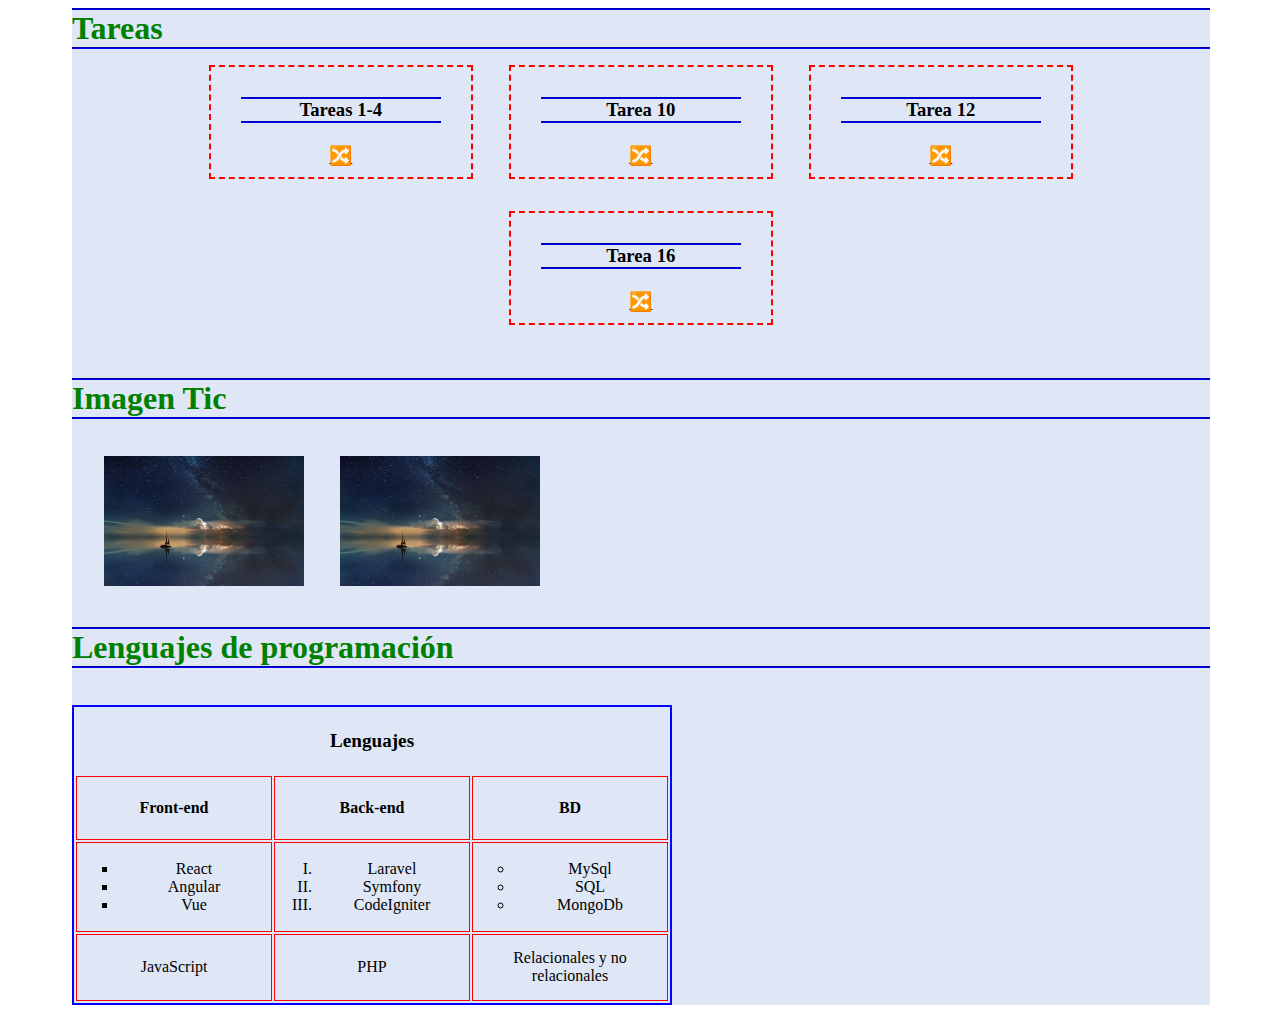
<file: index.html>
<!DOCTYPE html>
<html lang="es">
  <head>
    <meta charset="UTF-8" />
    <meta http-equiv="X-UA-Compatible" content="IE=edge" />
    <meta name="viewport" content="width=device-width, initial-scale=1.0" />
    <link rel="stylesheet" type="text/css" href="./css/Prueba2.css" />
    <title>Prueba 2 </title>
  </head>
  <body>
    <div class="principal">
      <h1>
        <hr />
        Tareas
        <hr />
      </h1>

      <center>
        <div class="con_marco">
          <h3>
            <hr />
            Tareas 1-4
            <hr />
            <br>
            <a href="./html/ejercicios1-4.html" target="_blank">🔀</a>

          </h3>
        </div>
        <div class="con_marco">
          <h3>
            <hr />
            Tarea 10
            <hr />
            <br>
            <a href="./html/ejercicio10.html" target="_blank">🔀</a>
          </h3>
        </div>
        <div class="con_marco">
          <h3>
            <hr />
            Tarea 12
            <hr />
            <br>
            <a href="./html/ejercicio12.html" target="_blank">🔀</a>
        </div>
        <div class="con_marco">
          <h3>
            <hr />
            Tarea 16 
            <hr />
            <br>
            <a href="./html/ejercicio16.html" target="_blank">🔀</a>
          </h3>
        </div>
        <br />

      </center>
      <h1>
        <br />
        <hr />
        Imagen Tic
        <hr />
      </h1>
      <br />
      <img src="./img/universe.jpg" alt="Universe">
      <img src="./img/universe.jpg" alt="Universe">
      <br>
      <h1>
        <br />
        <hr />
        Lenguajes de programación
        <hr />
      </h1>
    
  <br>
  
    <table>
        <th ></th>
        <th >Lenguajes</th>
        
        <th ></th>
      <tr>
        
        <td style="font-weight: bold;">Front-end</td>
        <td style="font-weight: bold;">Back-end</td>
        <td style="font-weight: bold;">BD</td>
   
      </tr>
      <tr>
        <td ><ul class="cuadrados"><li>React</li><li>Angular</li><li>Vue</li></ul></td>
        <td ><ol><li>Laravel</li><li>Symfony</li><li>CodeIgniter</li></ol></td>
        <td ><ul class="discos"><li>MySql</li><li>SQL</li><li>MongoDb</li></ul></td>
      </tr>
      <tr>
        <td >JavaScript</td>
        <td >PHP</td>
        <td >Relacionales y no relacionales</td>
      </tr>
      
    </table>

    </div>
  </body>
</html>
</file>
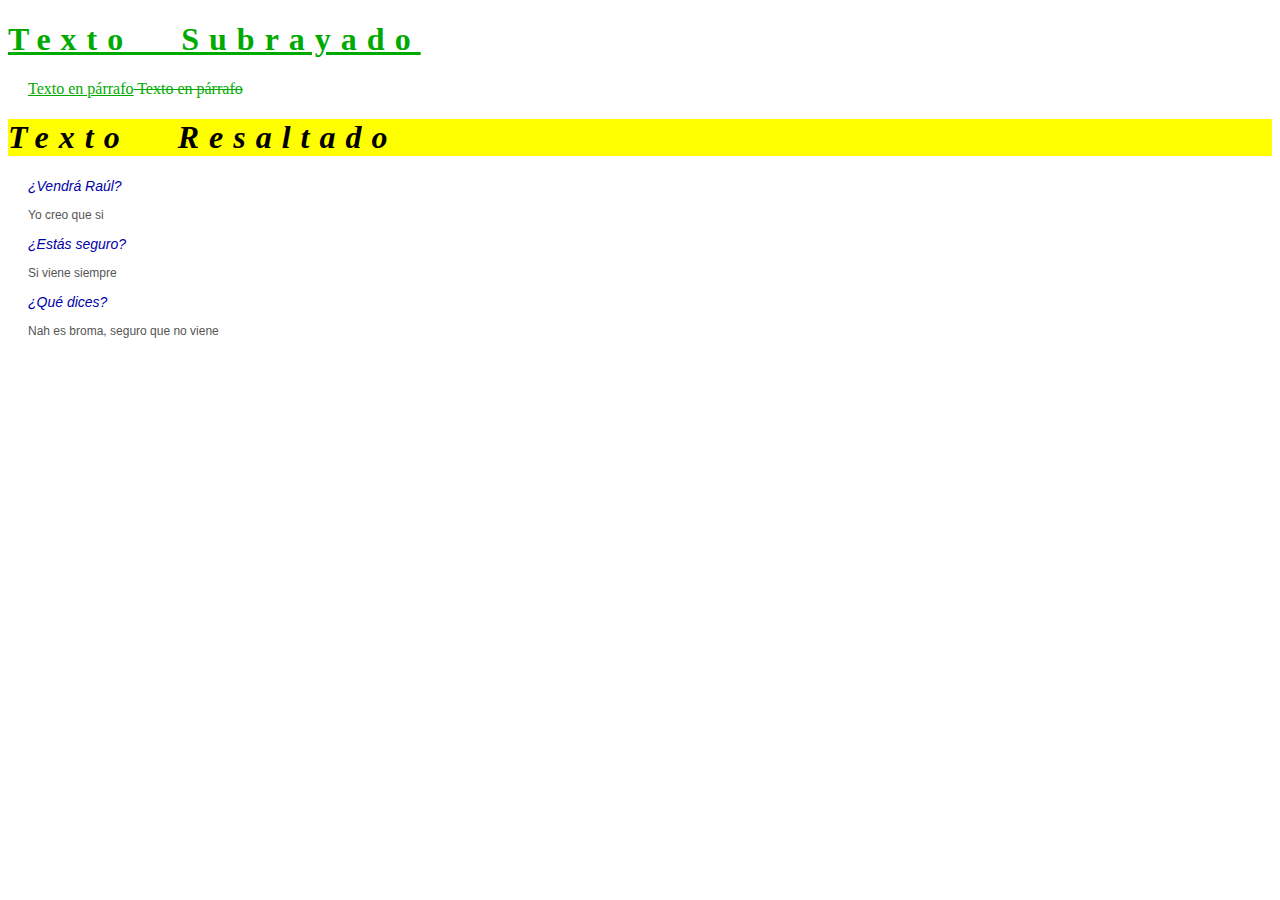
<file: html/ejercicio10.html>
<!DOCTYPE html>
<html lang="en">
  <head>
    <meta charset="UTF-8" />
    <meta
      http-equiv="X-UA-Compatible"
      content="IE=edge"
    />
    <meta
      name="viewport"
      content="width=device-width, initial-scale=1.0"
    />
    <link
      rel="stylesheet"
      type="text/css"
      href="../css/ejercicio10.css"
    />
    <title>Ejercicio 10</title>
  </head>
  <body>
    <h1 class="subrayado">Texto subrayado</h1>
    <p>
      <span class="subrayado"> Texto en párrafo</span
      ><span class="tachado"> Texto en párrafo</span>
    </p>
    <h1 class="resaltado">Texto resaltado</h1>
    <p class="pregunta">¿Vendrá Raúl?</p>
    <p class="respuesta">Yo creo que si</p>
    <p class="pregunta">¿Estás seguro?</p>
    <p class="respuesta">Si viene siempre</p>
    <p class="pregunta">¿Qué dices?</p>
    <p class="respuesta">Nah es broma, seguro que no viene</p>
  </body>
</html>
</file>
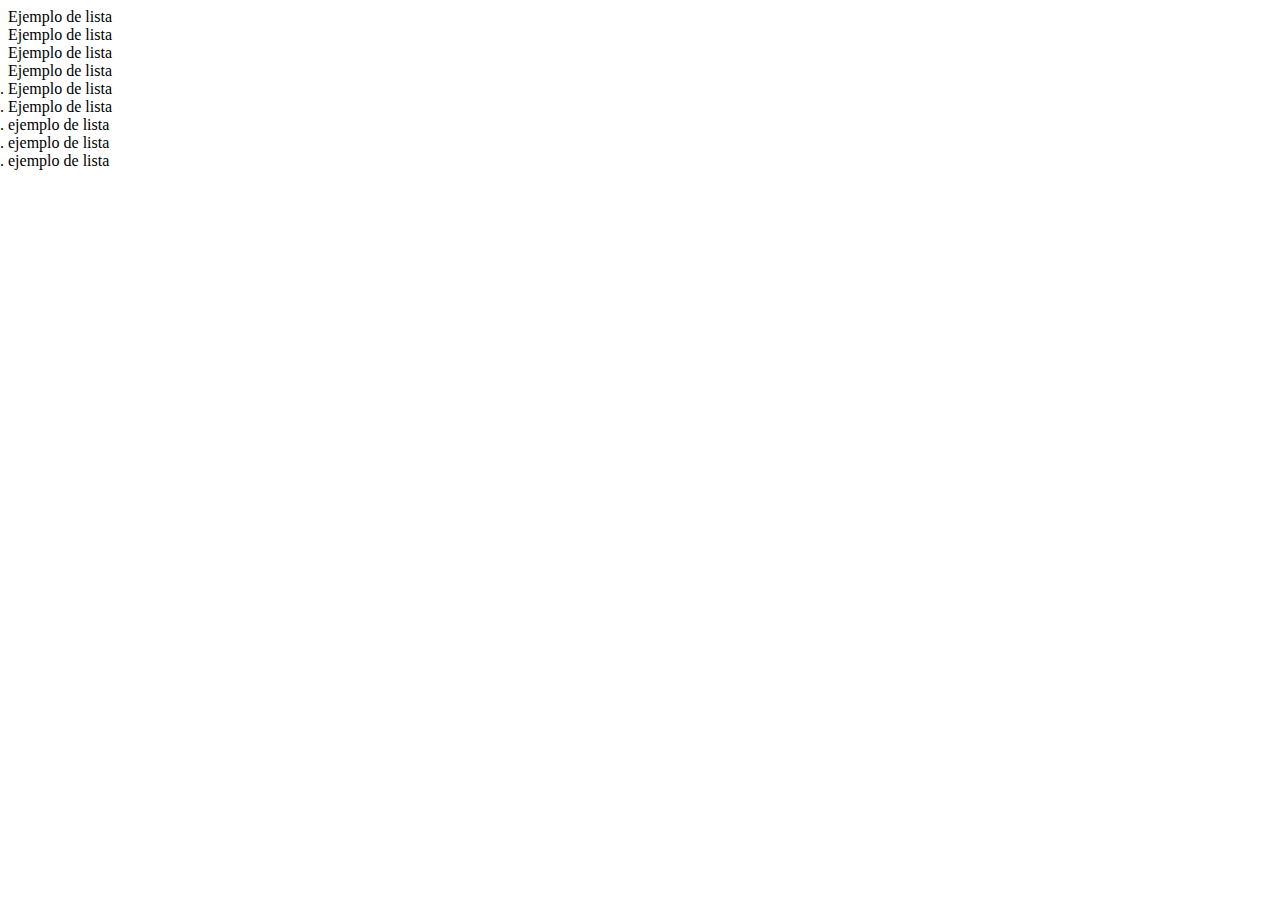
<file: html/ejercicio12.html>
<!DOCTYPE html>
<html lang="en">
  <head>
    <meta charset="UTF-8" />
    <meta
      http-equiv="X-UA-Compatible"
      content="IE=edge"
    />
    <meta
      name="viewport"
      content="width=device-width, initial-scale=1.0"
    />
    <link
      rel="stylesheet"
      type="text/css"
      href="../css/ejercicio12.css"
    />
    <title>Ejercicio 12</title>

    <li class="list1">Ejemplo de lista</li>
    <li class="list2">Ejemplo de lista</li>
    <li class="list3">Ejemplo de lista</li>
    <li class="list4">Ejemplo de lista</li>
    <li class="list5">Ejemplo de lista</li>
    <li class="list6">Ejemplo de lista</li>
    <li class="list7">ejemplo de lista</li>
    <li class="list8">ejemplo de lista</li>
    <li class="list9">ejemplo de lista</li>
  </head>
  <body></body>
</html>
</file>
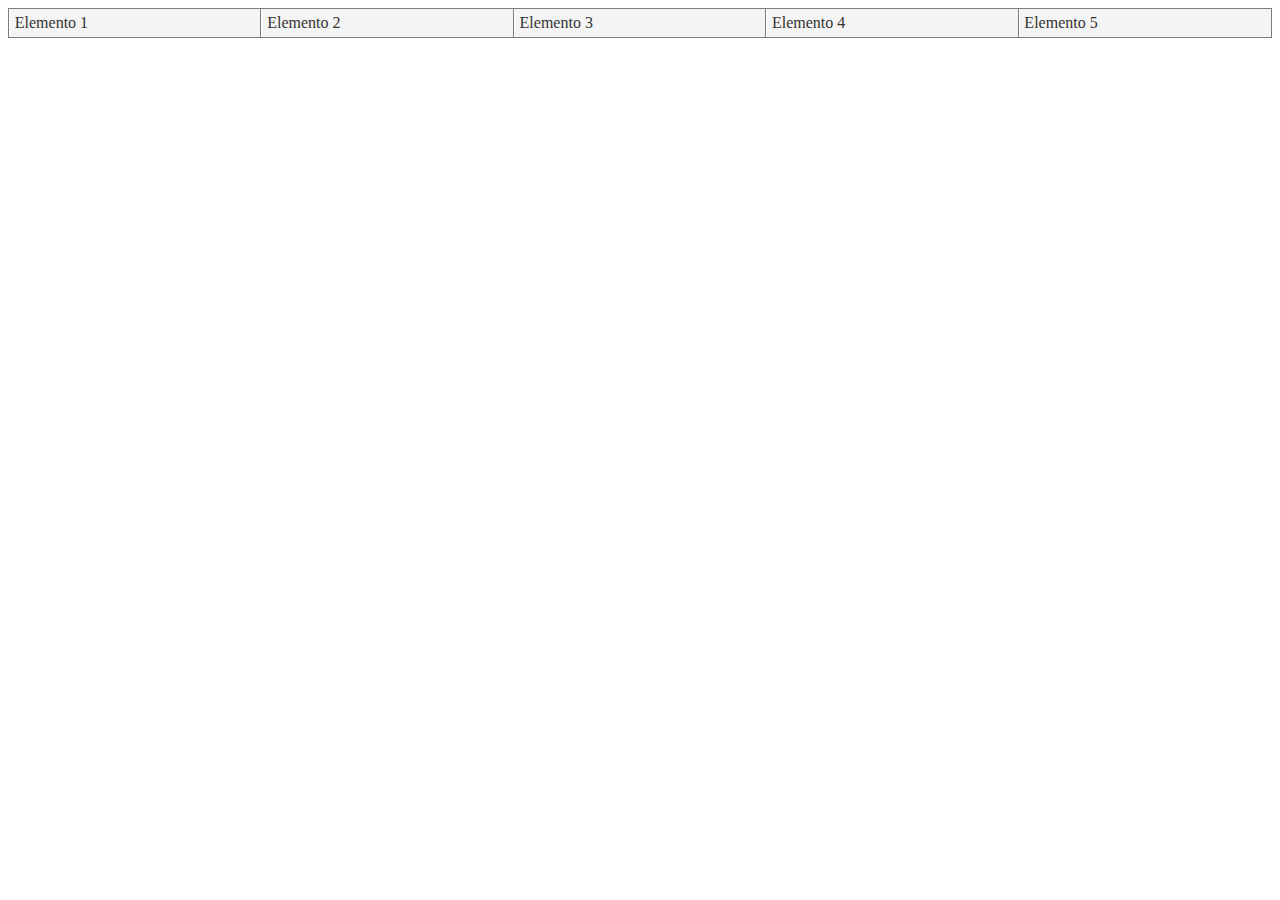
<file: html/ejercicio15.html>
<!DOCTYPE html>
<html lang="en">
  <head>
    <meta charset="UTF-8" />
    <meta
      http-equiv="X-UA-Compatible"
      content="IE=edge"
    />
    <meta
      name="viewport"
      content="width=device-width, initial-scale=1.0"
    />
    <link
      rel="stylesheet"
      href="../css/ejercicio15.css"
    />
    <title>Ejercicio 15</title>
    <ul>
      <li><a href="#">Elemento 1</a></li>
      <li><a href="#">Elemento 2</a></li>
      <li><a href="#">Elemento 3</a></li>
      <li><a href="#">Elemento 4</a></li>
      <li>
        <a
          href="#"
          style="border-right: none"
          >Elemento 5</a
        >
      </li>
    </ul>
  </head>
  <body></body>
</html>
</file>
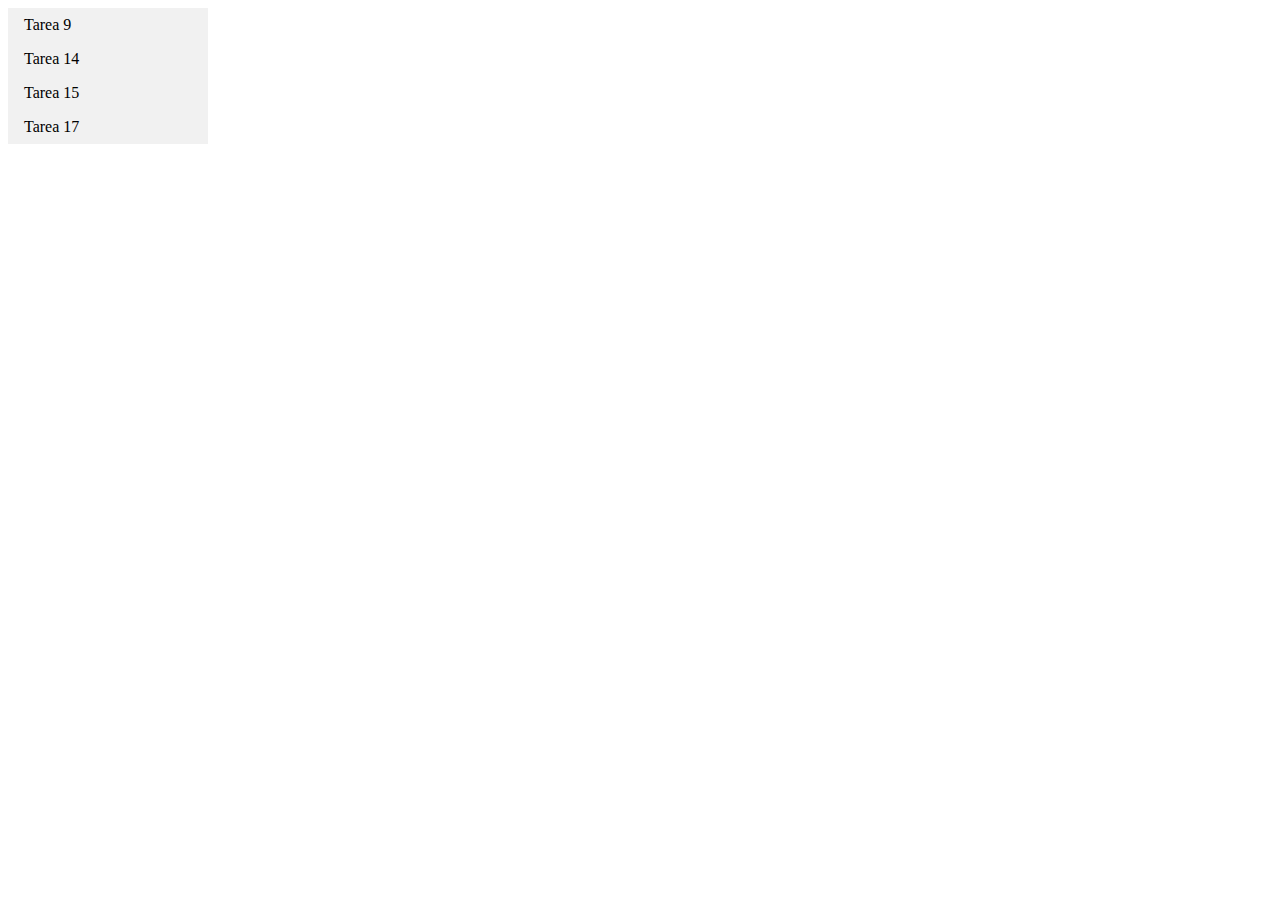
<file: html/ejercicio16.html>
<!DOCTYPE html>
<html lang="en">
  <head>
    <meta charset="UTF-8" />
    <meta
      http-equiv="X-UA-Compatible"
      content="IE=edge"
    />
    <meta
      name="viewport"
      content="width=device-width, initial-scale=1.0"
    />
    <link
      rel="stylesheet"
      type="text/css"
      href="../css/ejercicio16.css"
    />
    <title>Ejercicio 16</title>
  </head>
  <body>
    <ul>
      <li><a href="ejercicio9.html">Tarea 9</a></li>
      <li><a href="ejercicio14.html">Tarea 14</a></li>
      <li><a href="ejercicio15.html">Tarea 15</a></li>
      <li><a href="ejercicio17.html">Tarea 17</a></li>
    </ul>
  </body>
</html>
</file>
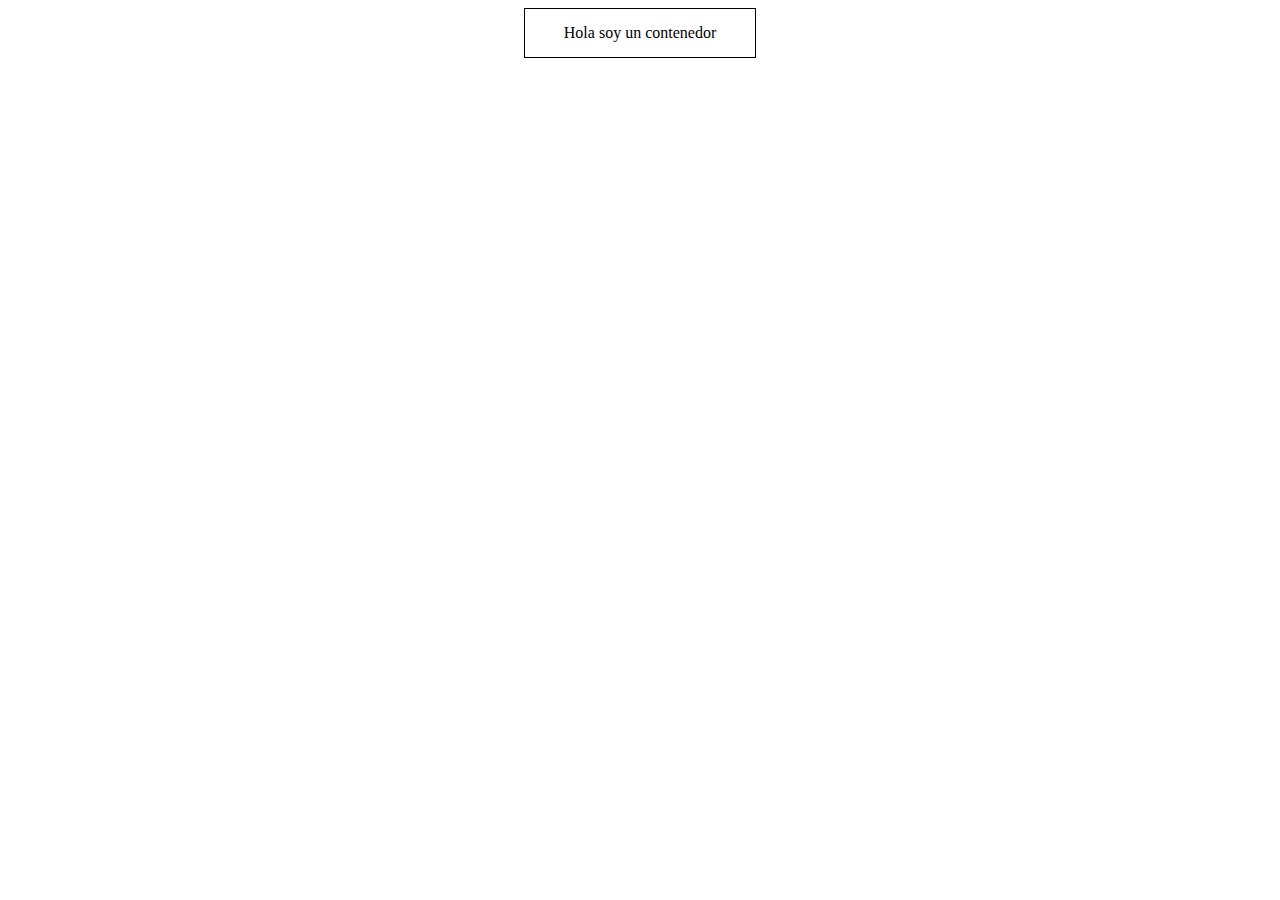
<file: html/ejercicio17.html>
<!DOCTYPE html>
<html lang="en">
  <head>
    <meta charset="UTF-8" />
    <meta
      http-equiv="X-UA-Compatible"
      content="IE=edge"
    />
    <meta
      name="viewport"
      content="width=device-width, initial-scale=1.0"
    />
    <link
      rel="stylesheet"
      href="../css/ejercicio17.css"
    />
    <title>Ejercicio 17</title>
  </head>
  <body>
    <div style="width: 100%">
      <div class="contenedor_principal">
        <center>
          <div class="con_marco">Hola soy un contenedor</div>
        </center>
      </div>
      <br />
    </div>
  </body>
</html>
</file>
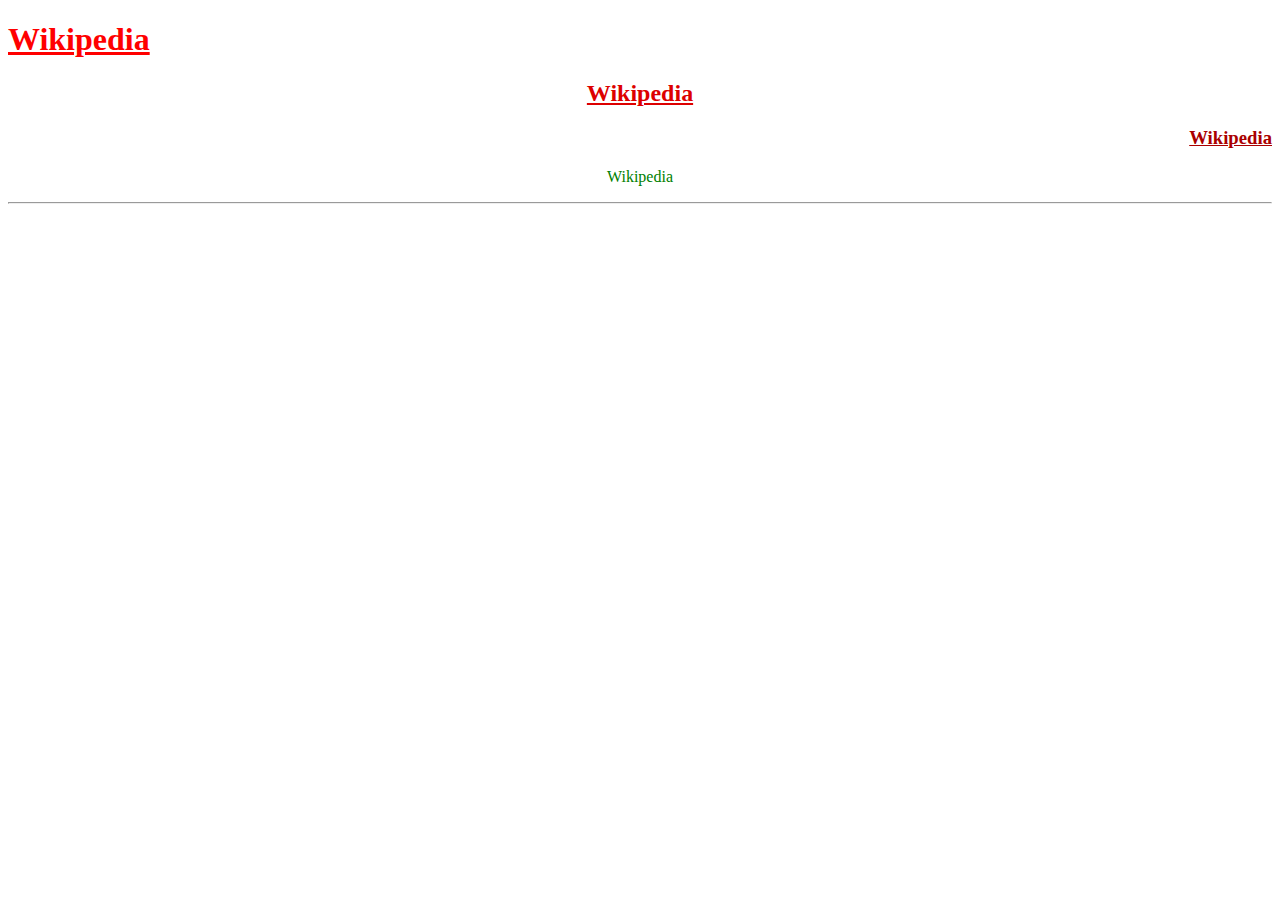
<file: html/ejercicio9.html>
<!DOCTYPE html>
<html lang="en">
  <head>
    <meta charset="UTF-8" />
    <meta
      http-equiv="X-UA-Compatible"
      content="IE=edge"
    />
    <meta
      name="viewport"
      content="width=device-width, initial-scale=1.0"
    />
    <link
      rel="stylesheet"
      type="text/css"
      href="../css/ejercicio9.css"
    />
    <title>Ejercicios 9</title>
  </head>
  <body>
    <h1>Wikipedia</h1>
    <h2>Wikipedia</h2>
    <h3>Wikipedia</h3>
    <p>Wikipedia</p>
    <hr />
  </body>
</html>
</file>
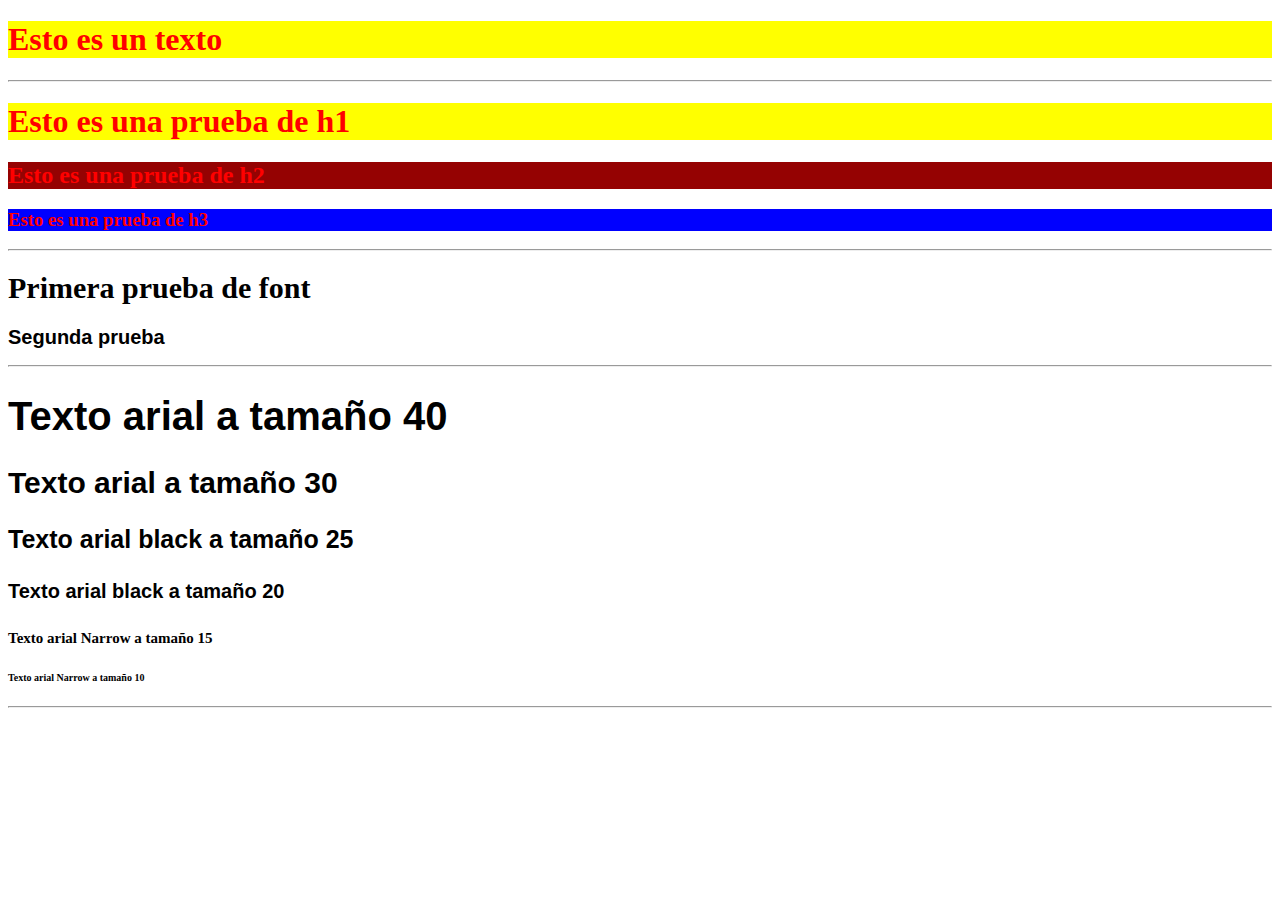
<file: html/ejercicios1-4.html>
<!DOCTYPE html>
<html lang="en">
  <head>
    <meta charset="UTF-8" />
    <meta
      http-equiv="X-UA-Compatible"
      content="IE=edge"
    />
    <meta
      name="viewport"
      content="width=device-width, initial-scale=1.0"
    />
    <link rel="stylesheet" type="text/css" href="../css/ejercicios1-4.css" />
    <title>Ejercicios 1-4</title>
  </head>
  <body>
    <h1 class="ejercicio1">Esto es un texto</h1>
    <hr />
    <h1 class="ejercicio2_1">Esto es una prueba de h1</h1>
    <h2 class="ejercicio2_2">Esto es una prueba de h2</h2>
    <h3 class="ejercicio2_3">Esto es una prueba de h3</h3>
    <hr />
    <h1 class="ejercicio3_1">Primera prueba de font</h1>
    <h2 class="ejercicio3_2">Segunda prueba</h2>
    <hr />
    <h1 class="ejercicio4_1">Texto arial a tamaño 40</h1>
    <h2 class="ejercicio4_2">Texto arial a tamaño 30</h2>
    <h3 class="ejercicio4_3">Texto arial black a tamaño 25</h3>
    <h4 class="ejercicio4_4">Texto arial black a tamaño 20</h4>
    <h5 class="ejercicio4_5">Texto arial Narrow a tamaño 15</h5>
    <h6 class="ejercicio4_6">Texto arial Narrow a tamaño 10</h6>
    <hr />
  </body>
</html>
</file>
<file: css/Prueba2.css>
.principal {
  margin-left: 4em;
  margin-right: 5em;
  width: 90%;
  display: block;
  background: #dfe7f6;
  
}
.con_marco {
  display: inline-block;
  border: 2px;
  border-style: dashed;
  border-color: red;
  text-align: center;
  width: 200px;
  height: 50px;
  padding: 30px;
  align-items: center;
  margin: 1em;
  
}
h1{
    display: inline;
    
    color: green;
}
h3{
    margin-top: auto;
}
p{
    font-family: Arial, Helvetica, sans-serif;
    font-size: small;
}
hr{
    border-color: blue;
    display: block;
    margin-top: auto;
    margin-bottom: auto;
   
}
img{
    width: 200px;
    height: 130px;
    margin-left: 2em;
}
table{
    border: 2px solid;
    
    border-color: blue;
    width: 600px;
    height: 300px;
    
  }
  td,tr{
    border: 1px solid;
    border-color: red;
    text-align: center;
    width: 33%;
    height: 25%;
    
  }
th{
    text-align: center;
    font-size: larger;

}
ol{
    list-style-type: upper-roman;
}
.cuadrados{
    list-style-type: square;
}
.discos{
    list-style-type: circle;
}
</file>
<file: css/ejercicio10.css>
h1{
    letter-spacing: 10px;
    word-spacing: 30px;
    text-transform: capitalize;
}
p{
    text-indent: 20px;
}

.resaltado{
    color: #000000;
    background-color: #ffff00;
    font-style: italic;
}

.subrayado{
    color: #00aa00;
    text-decoration: underline;
}

.tachado{
    color: #00aa00;
    text-decoration: line-through;
}

.pregunta{
    font-family: Verdana, Geneva, Tahoma, sans-serif;
    font-size: 14px;
    font-style: italic;
    color: #0000aa;
}

.respuesta{
    font-family:Verdana, Geneva, Tahoma, sans-serif;
    font-size: 12px;
    font-style: normal;
    text-align: justify ;
    color: #555555;
}
</file>
<file: css/ejercicio12.css>
.list1{
    list-style-type: none;
}

.list2{
    list-style-type: circle;
}
.list3{
    list-style-type: disc;
}
.list4{
    list-style-type: square;
}
.list5{
    list-style-type: decimal;
    
}
.list6{
    list-style-type: lower-roman;
}
.list7{
    list-style-type: upper-roman;
}
.list8{
    list-style-type: lower-alpha;
}
.list9{
    list-style-type: upper-alpha;
}
</file>
<file: css/ejercicio15.css>
ul {
    background: #F4F4F4;
    border: 1px solid #7C7C7C;
    list-style: none;
    margin: 0;
    padding: 0;
    overflow: hidden;
    }
    ul li {
    float: left;
    width: 20%;
    }
    ul li a {
    border-left: 1px solid #FFF;
    border-right: 1px solid #7C7C7C;
    color: #333;
    display: block;
    padding: .3em;
    text-decoration: none;
    }
</file>
<file: css/ejercicio16.css>
ul {
    list-style-type: none;
    margin: 0;
    padding: 0;
    width: 200px;
    background-color: #f1f1f1;
    }
    li a {
    display: block;
    color: #000;
    padding: 8px 16px;
    text-decoration: none;}
    /* Change the link color on hover */
    li a:hover {
    background-color: #555;
    color: white;
    }
</file>
<file: css/ejercicio17.css>
.contenedor_principal{
    width:100%;
    display: block !important;
    }
    .con_marco{
    display: inline-block; /* Aquí está la clave para los bloques */
    border: 1px;
    border-style: solid;
    text-align: center;
    width:200px;
    padding: 15px;
    }
    .flota_izquierda{
    float:left;
    }
    .flota_derecha{
    float:right;
    }
</file>
<file: css/ejercicio9.css>
h1{
    color: #ff0000;
    text-align: left;
    text-decoration: underline;
}
h2{
    color: #dd0000;
    text-align: center;
    text-decoration: underline;
}
h3{
    color: #aa0000;
    text-align: right;
    text-decoration: underline;
}
p{
    color: green;
    text-align: center;
    text-decoration: none;
}
</file>
<file: css/ejercicios1-4.css>
.ejercicio1{
    color: red;
    background-color: yellow;
}

.ejercicio2_1{
    color: red;
    background-color: yellow;
}
.ejercicio2_2{
    color: red;
    background-color:rgb(149, 2, 2);
}
.ejercicio2_3{
    color: red;
    background-color: blue;
}

.ejercicio3_1{
    font-family: 'Times New Roman', Times, serif;
    font-size: 30px;
}
.ejercicio3_2{
   font-family: Verdana, Geneva, Tahoma, sans-serif;
    font-size: 20px;
}

.ejercicio4_1{
    font-family: Arial, Helvetica, sans-serif;
    font-size: 40px;
}
.ejercicio4_2{
    font-family: Arial, Helvetica, sans-serif;
    font-size: 30px;
}
.ejercicio4_3{
    font-family: Arial, Helvetica, sans-serif;
    font-size: 25px;
    font-weight: 900;
}
.ejercicio4_4{
    font-family: Arial, Helvetica, sans-serif;
    font-size: 20px;
    font-weight: 900;
}
.ejercicio4_5{
    font-family: 'Arial ';
    font-size: 15px;
}
.ejercicio4_6{
    font-family: 'Arial ';
    font-size: 10px;
}
</file>
